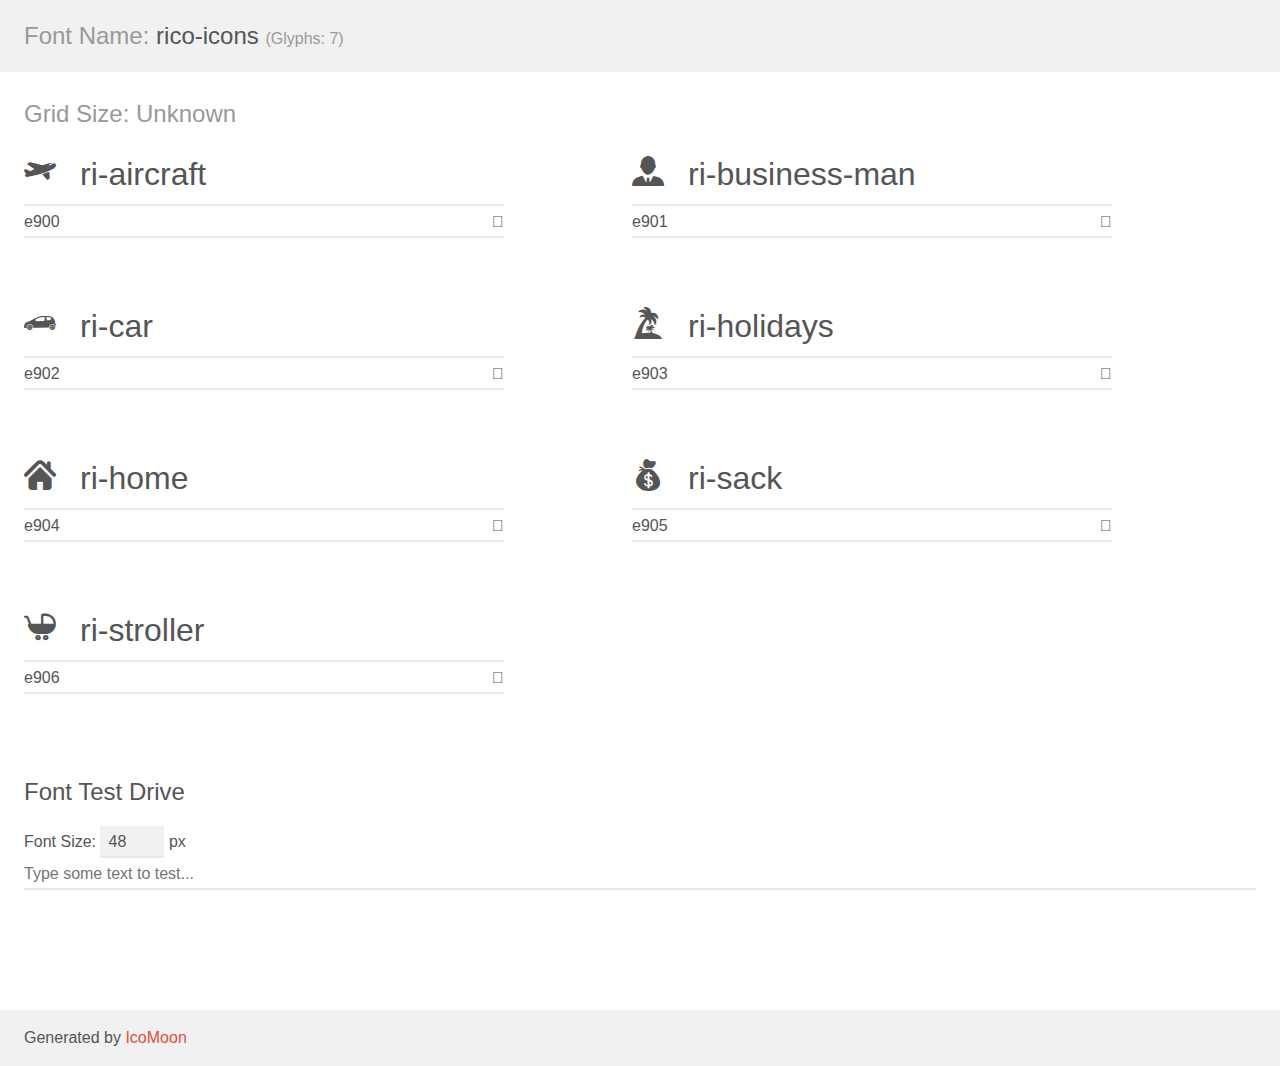
<file: icons/rico-icons/demo.html>
<!doctype html>
<html>
<head>
	<meta charset="utf-8">
	<title>IcoMoon Demo</title>
	<meta name="description" content="An Icon Font Generated By IcoMoon.io">
	<meta name="viewport" content="width=device-width, initial-scale=1">
	<link rel="stylesheet" href="demo-files/demo.css">
	<link rel="stylesheet" href="style.css"></head>
<body>
	<div class="bgc1 clearfix">
		<h1 class="mhmm mvm"><span class="fgc1">Font Name:</span> rico-icons <small class="fgc1">(Glyphs:&nbsp;7)</small></h1>
	</div>
	<div class="clearfix mhl ptl">
		<h1 class="mvm mtn fgc1">Grid Size: Unknown</h1>
		<div class="glyph fs1">
			<div class="clearfix bshadow0 pbs">
				<span class="ri-aircraft">
				
				</span>
				<span class="mls"> ri-aircraft</span>
			</div>
			<fieldset class="fs0 size1of1 clearfix hidden-false">
				<input type="text" readonly value="e900" class="unit size1of2" />
				<input type="text" maxlength="1" readonly value="&#xe900;" class="unitRight size1of2 talign-right" />
			</fieldset>
			<div class="fs0 bshadow0 clearfix hidden-true">
				<span class="unit pvs fgc1">liga: </span>
				<input type="text" readonly value="" class="liga unitRight" />
			</div>
		</div>
		<div class="glyph fs1">
			<div class="clearfix bshadow0 pbs">
				<span class="ri-business-man">
				
				</span>
				<span class="mls"> ri-business-man</span>
			</div>
			<fieldset class="fs0 size1of1 clearfix hidden-false">
				<input type="text" readonly value="e901" class="unit size1of2" />
				<input type="text" maxlength="1" readonly value="&#xe901;" class="unitRight size1of2 talign-right" />
			</fieldset>
			<div class="fs0 bshadow0 clearfix hidden-true">
				<span class="unit pvs fgc1">liga: </span>
				<input type="text" readonly value="" class="liga unitRight" />
			</div>
		</div>
		<div class="glyph fs1">
			<div class="clearfix bshadow0 pbs">
				<span class="ri-car">
				
				</span>
				<span class="mls"> ri-car</span>
			</div>
			<fieldset class="fs0 size1of1 clearfix hidden-false">
				<input type="text" readonly value="e902" class="unit size1of2" />
				<input type="text" maxlength="1" readonly value="&#xe902;" class="unitRight size1of2 talign-right" />
			</fieldset>
			<div class="fs0 bshadow0 clearfix hidden-true">
				<span class="unit pvs fgc1">liga: </span>
				<input type="text" readonly value="" class="liga unitRight" />
			</div>
		</div>
		<div class="glyph fs1">
			<div class="clearfix bshadow0 pbs">
				<span class="ri-holidays">
				
				</span>
				<span class="mls"> ri-holidays</span>
			</div>
			<fieldset class="fs0 size1of1 clearfix hidden-false">
				<input type="text" readonly value="e903" class="unit size1of2" />
				<input type="text" maxlength="1" readonly value="&#xe903;" class="unitRight size1of2 talign-right" />
			</fieldset>
			<div class="fs0 bshadow0 clearfix hidden-true">
				<span class="unit pvs fgc1">liga: </span>
				<input type="text" readonly value="" class="liga unitRight" />
			</div>
		</div>
		<div class="glyph fs1">
			<div class="clearfix bshadow0 pbs">
				<span class="ri-home">
				
				</span>
				<span class="mls"> ri-home</span>
			</div>
			<fieldset class="fs0 size1of1 clearfix hidden-false">
				<input type="text" readonly value="e904" class="unit size1of2" />
				<input type="text" maxlength="1" readonly value="&#xe904;" class="unitRight size1of2 talign-right" />
			</fieldset>
			<div class="fs0 bshadow0 clearfix hidden-true">
				<span class="unit pvs fgc1">liga: </span>
				<input type="text" readonly value="" class="liga unitRight" />
			</div>
		</div>
		<div class="glyph fs1">
			<div class="clearfix bshadow0 pbs">
				<span class="ri-sack">
				
				</span>
				<span class="mls"> ri-sack</span>
			</div>
			<fieldset class="fs0 size1of1 clearfix hidden-false">
				<input type="text" readonly value="e905" class="unit size1of2" />
				<input type="text" maxlength="1" readonly value="&#xe905;" class="unitRight size1of2 talign-right" />
			</fieldset>
			<div class="fs0 bshadow0 clearfix hidden-true">
				<span class="unit pvs fgc1">liga: </span>
				<input type="text" readonly value="" class="liga unitRight" />
			</div>
		</div>
		<div class="glyph fs1">
			<div class="clearfix bshadow0 pbs">
				<span class="ri-stroller">
				
				</span>
				<span class="mls"> ri-stroller</span>
			</div>
			<fieldset class="fs0 size1of1 clearfix hidden-false">
				<input type="text" readonly value="e906" class="unit size1of2" />
				<input type="text" maxlength="1" readonly value="&#xe906;" class="unitRight size1of2 talign-right" />
			</fieldset>
			<div class="fs0 bshadow0 clearfix hidden-true">
				<span class="unit pvs fgc1">liga: </span>
				<input type="text" readonly value="" class="liga unitRight" />
			</div>
		</div>
	</div>

	<!--[if gt IE 8]><!-->
	<div class="mhl clearfix mbl">
		<h1>Font Test Drive</h1>
		<label>
			Font Size: <input id="fontSize" type="number" class="textbox0 mbm"
			min="8" value="48" />
			px
		</label>
		<input id="testText" type="text" class="phl size1of1 mvl"
		placeholder="Type some text to test..." value=""/>
		</label>
		<div id="testDrive" class="ri-">&nbsp;
		</div>
	</div>
	<!--<![endif]-->
	<div class="bgc1 clearfix">
		<p class="mhl">Generated by <a href="https://icomoon.io/app">IcoMoon</a></p>
	</div>

	<script src="demo-files/demo.js"></script>
</body>
</html>
</file>
<file: icons/rico-icons/demo-files/demo.css>
body {
	padding: 0;
	margin: 0;
	font-family: sans-serif;
	font-size: 1em;
	line-height: 1.5;
	color: #555;
	background: #fff;
}
h1 {
	font-size: 1.5em;
	font-weight: normal;
}
small {
	font-size: .66666667em;
}
a {
	color: #e74c3c;
	text-decoration: none;
}
a:hover, a:focus {
	box-shadow: 0 1px #e74c3c;
}
.bshadow0, input {
	box-shadow: inset 0 -2px #e7e7e7;
}
input:hover {
	box-shadow: inset 0 -2px #ccc;
}
input, fieldset {
	font-size: 1em;
	margin: 0;
	padding: 0;
	border: 0;
}
input {
	color: inherit;
	line-height: 1.5;
	height: 1.5em;
	padding: .25em 0;
}
input:focus {
	outline: none;
	box-shadow: inset 0 -2px #449fdb;
}
.glyph {
	font-size: 16px;
	width: 15em;
	padding-bottom: 1em;
	margin-right: 4em;
	margin-bottom: 1em;
	float: left;
	overflow: hidden;
}
.liga {
	width: 80%;
	width: calc(100% - 2.5em);
}
.talign-right {
	text-align: right;
}
.talign-center {
	text-align: center;
}
.bgc1 {
	background: #f1f1f1;
}
.fgc1 {
	color: #999;
}
.fgc0 {
	color: #000;
}
p {
	margin-top: 1em;
	margin-bottom: 1em;
}
.mvm {
	margin-top: .75em;
	margin-bottom: .75em;
}
.mtn {
	margin-top: 0;
}
.mtl, .mal {
	margin-top: 1.5em;
}
.mbl, .mal {
	margin-bottom: 1.5em;
}
.mal, .mhl {
	margin-left: 1.5em;
	margin-right: 1.5em;
}
.mhmm {
	margin-left: 1em;
	margin-right: 1em;
}
.mls {
	margin-left: .25em;
}
.ptl {
	padding-top: 1.5em;
}
.pbs, .pvs {
	padding-bottom: .25em;
}
.pvs, .pts {
	padding-top: .25em;
}
.unit {
	float: left;
}
.unitRight {
	float: right;
}
.size1of2 {
	width: 50%;
}
.size1of1 {
	width: 100%;
}
.clearfix:before, .clearfix:after {
	content: " ";
	display: table;
}
.clearfix:after {
	clear: both;
}
.hidden-true {
	display: none;
}
.textbox0 {
	width: 3em;
	background: #f1f1f1;
	padding: .25em .5em;
	line-height: 1.5;
	height: 1.5em;
}
#testDrive {
	display: block;
	padding-top: 24px;
	line-height: 1.5;
}
.fs0 {
	font-size: 16px;
}
.fs1 {
	font-size: 32px;
}
</file>
<file: icons/rico-icons/style.css>
@font-face {
	font-family: 'rico-icons';
	src:url('fonts/rico-icons.eot?raz7ms');
	src:url('fonts/rico-icons.eot?raz7ms#iefix') format('embedded-opentype'),
		url('fonts/rico-icons.ttf?raz7ms') format('truetype'),
		url('fonts/rico-icons.woff?raz7ms') format('woff'),
		url('fonts/rico-icons.svg?raz7ms#rico-icons') format('svg');
	font-weight: normal;
	font-style: normal;
}

[class^="ri-"], [class*=" ri-"] {
    /* use !important to prevent issues with browser extensions that change fonts */
	font-family: 'rico-icons' !important;
	speak: none;
	font-style: normal;
	font-weight: normal;
	font-variant: normal;
	text-transform: none;
	line-height: 1;

	/* Better Font Rendering =========== */
	-webkit-font-smoothing: antialiased;
	-moz-osx-font-smoothing: grayscale;
}

.ri-aircraft:before {
	content: "\e900";
}
.ri-business-man:before {
	content: "\e901";
}
.ri-car:before {
	content: "\e902";
}
.ri-holidays:before {
	content: "\e903";
}
.ri-home:before {
	content: "\e904";
}
.ri-sack:before {
	content: "\e905";
}
.ri-stroller:before {
	content: "\e906";
}
</file>
